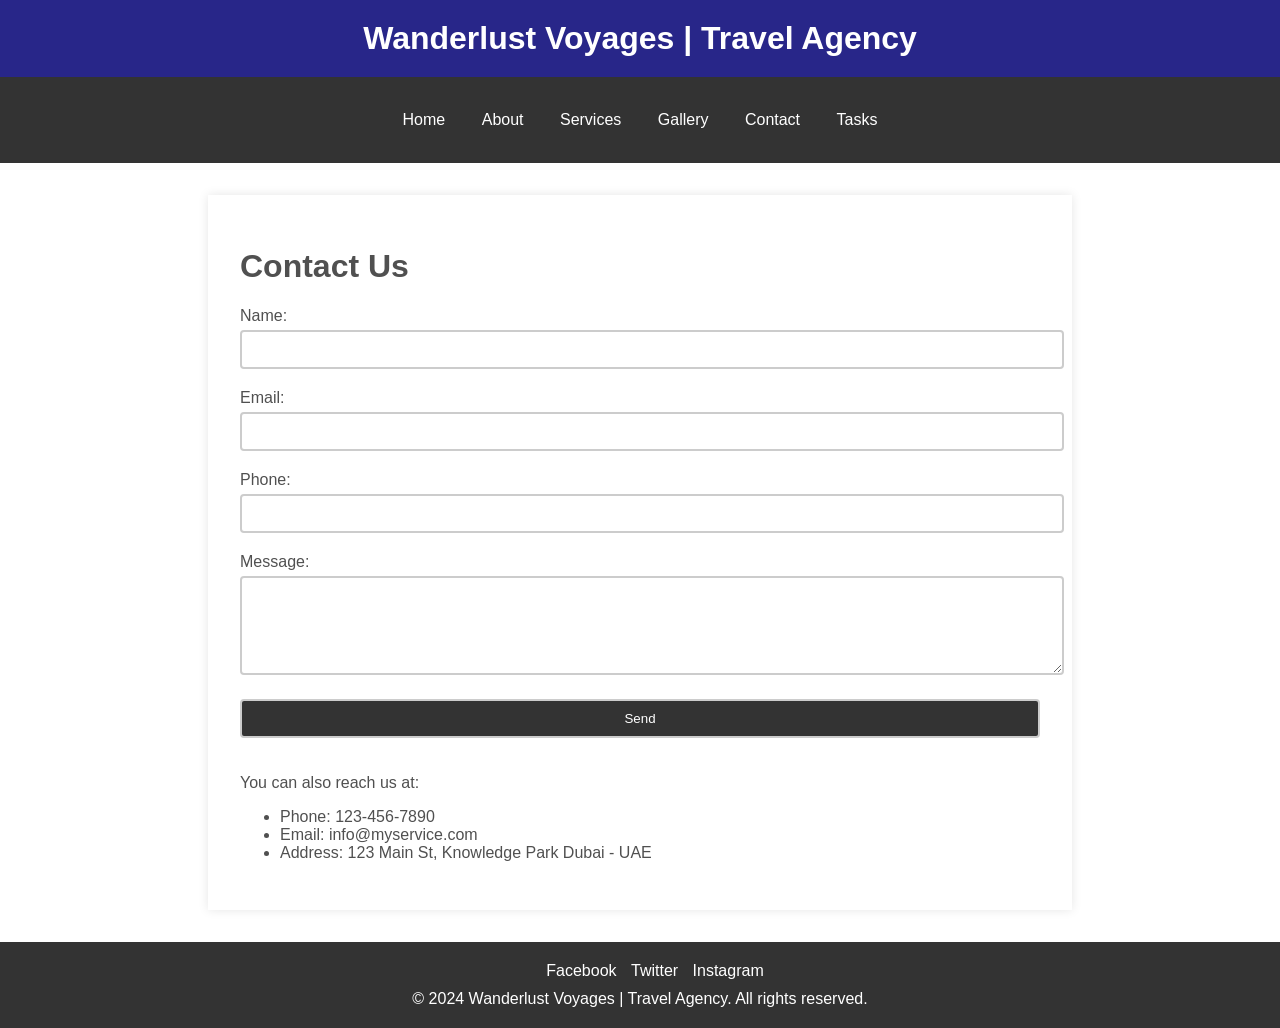
<file: contact.html>
<!DOCTYPE html>
<html lang="en">
<head>
  <meta charset="UTF-8">
  <title>Contact Us - Wanderlust Voyages</title>
  <meta name="viewport" content="width=device-width, initial-scale=1.0">
  <link rel="stylesheet" href="style.css">
  <style>
	   label {
		display: block;
		margin-bottom: 5px;
	}

	input,
	textarea {
		width: 100%;
		padding: 10px;
		margin-bottom: 20px;
		border: 2px solid #ccc;
		border-radius: 4px;
		resize: vertical;
	}

	input[type="submit"] {
		background-color: #333;
		color: #fff;
		cursor: pointer;
	}

	input[type="submit"]:hover {
		background-color: #555;
	}
  </style>
  
</head>
<body>
 <div>
  <header>
    <h1 class="headeraH1">Wanderlust Voyages | Travel Agency</h1>
	</header>
    <nav>
      <ul>
        <li><a href="index.html">Home</a></li>
        <li><a href="about.html">About</a></li>
        <li><a href="services.html">Services</a></li>
        <li><a href="gallery.html">Gallery</a></li>
        <li><a href="contact.html">Contact</a></li>
        <li><a href="tasks.html">Tasks</a></li>
    </ul>
    </nav>
  
  <main class="services">
    <h1>Contact Us</h1>
		
		<form method="post" action="#">
			<label for="name">Name:</label>
			<input type="text" id="name" name="name" required>

			<label for="email">Email:</label>
			<input type="email" id="email" name="email" required>

			<label for="phone">Phone:</label>
			<input type="tel" id="phone" name="phone">

			<label for="message">Message:</label>
			<textarea id="message" name="message" rows="5" required></textarea>

			<input type="submit" value="Send">
		</form>
		 <p>You can also reach us at:</p>
    <ul>
      <li>Phone: 123-456-7890</li>
      <li>Email: info@myservice.com</li>
      <li>Address: 123 Main St, Knowledge Park Dubai - UAE</li>
    </ul>

  </main>
  <footer>
      <ul>
        <li><a href="https://www.facebook.com/">Facebook</a></li>
        <li><a href="https://twitter.com/">Twitter</a></li>
        <li ><a href="https://www.instagram.com/">Instagram</a></li>
      </ul>
    <p >&copy; 2024 Wanderlust Voyages | Travel Agency. All rights reserved.</p>
  </footer>
  </div>
</body>
</html>
</file>
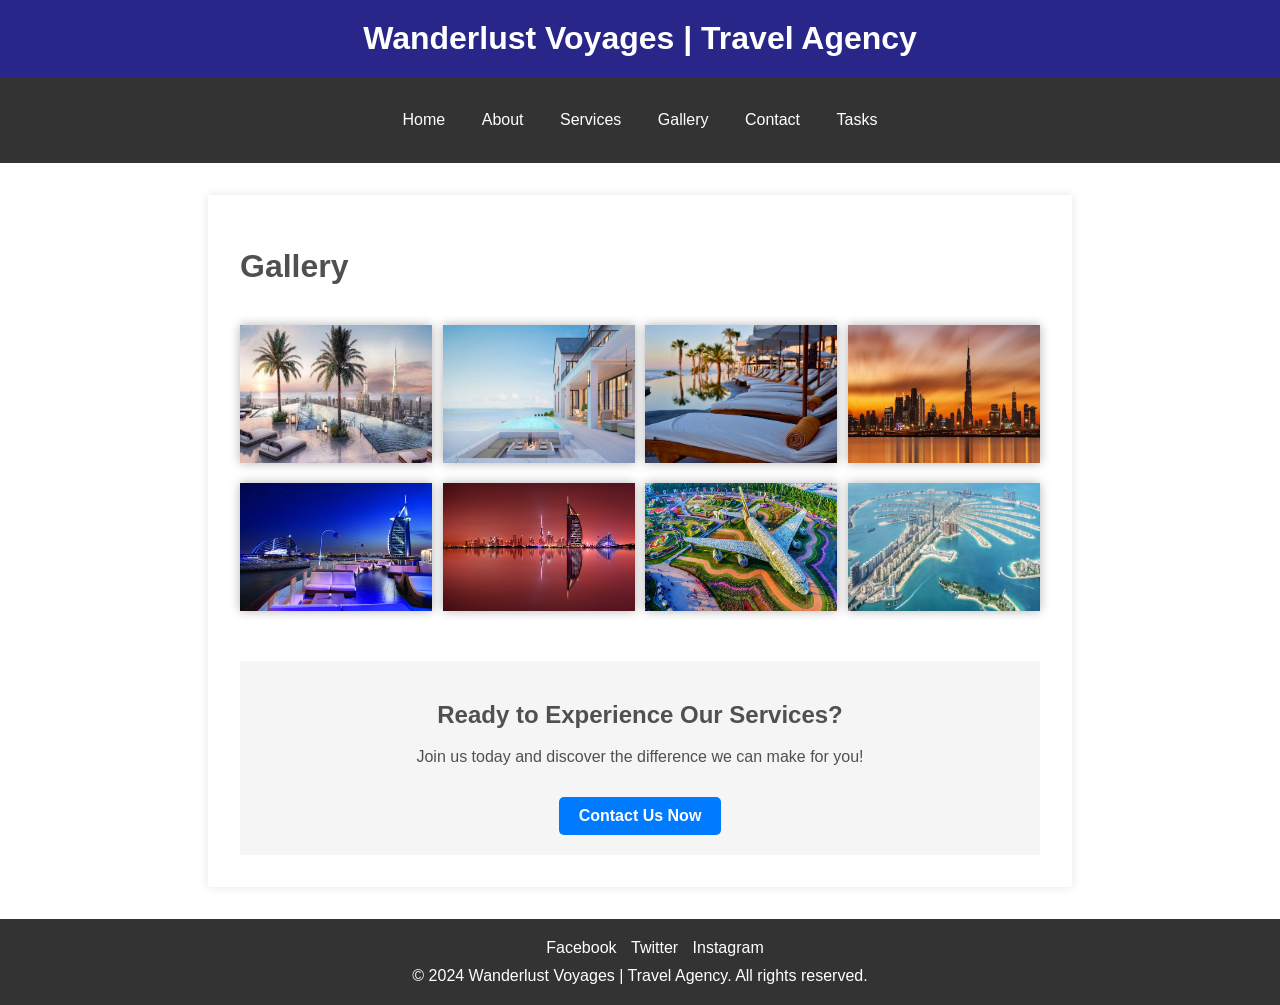
<file: gallery.html>
<!DOCTYPE html>
<html lang="en">
<head>
  <meta charset="UTF-8">
  <title>Gallery - Wanderlust Voyages</title>
  <link rel="stylesheet" href="style.css">
  <style>
   .gallery-container {
	margin: 0 auto;
	display: flex;
	flex-wrap: wrap;
	justify-content: space-between;
	margin-top: 40px;
  }

   .gallery-container img {
	width: 24%;
	margin-bottom: 20px;
	box-shadow: 0 0 10px rgba(0, 0, 0, 0.3);
  }
  </style>
  <meta name="viewport" content="width=device-width, initial-scale=1.0">
</head>
<body>
 <div>
  <header>
    <h1 class="headeraH1">Wanderlust Voyages | Travel Agency</h1>
	</header>
    <nav>
      <ul>
        <li><a href="index.html">Home</a></li>
        <li><a href="about.html">About</a></li>
        <li><a href="services.html">Services</a></li>
        <li><a href="gallery.html">Gallery</a></li>
        <li><a href="contact.html">Contact</a></li>
        <li><a href="tasks.html">Tasks</a></li>
    </ul>
    </nav>
  
  <main class="services">
      <h1>Gallery</h1>

		<div class="gallery-container">
			<img src="images/1.jpeg" alt="Spa Image 1">
			<img src="images/2.jpeg" alt="Spa Image 2">
			<img src="images/3.jpeg" alt="Spa Image 3">
			<img src="images/4.jpeg" alt="Spa Image 4">
			<img src="images/5.jpeg" alt="Spa Image 5">
			<img src="images/6.jpeg" alt="Spa Image 6">
			<img src="images/7.jpeg" alt="Spa Image 7">
			<img src="images/8.jpeg" alt="Spa Image 7">
		</div>
   <!-- Call to Action -->
   <section class="cta-container">
    <h2>Ready to Experience Our Services?</h2>
    <p>Join us today and discover the difference we can make for you!</p>
    <a href="contact.html" class="cta-button">Contact Us Now</a>
  </section>

  </main>
  <footer>
      <ul>
        <li><a href="https://www.facebook.com/">Facebook</a></li>
        <li><a href="https://twitter.com/">Twitter</a></li>
        <li ><a href="https://www.instagram.com/">Instagram</a></li>
      </ul>
    <p >&copy; 2024 Wanderlust Voyages | Travel Agency. All rights reserved.</p>
  </footer>
 </div>
</body>
</html>
</file>
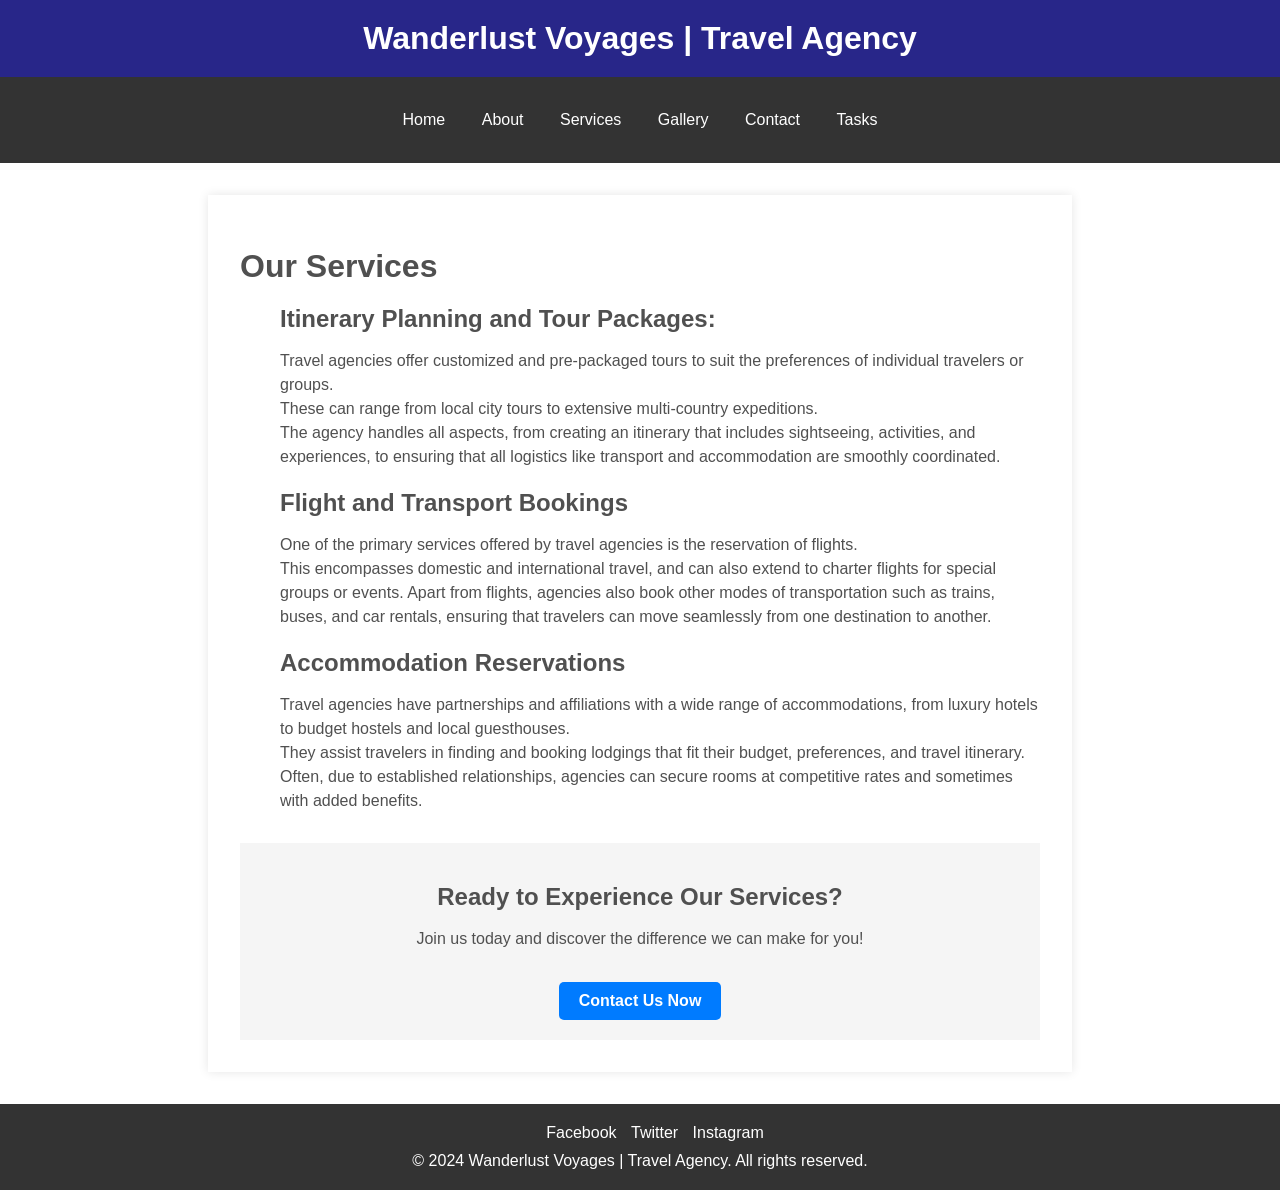
<file: services.html>
<!DOCTYPE html>
<html lang="en">
<head>
  <meta charset="UTF-8">
  <title>Services - Wanderlust Voyages</title>
  <meta name="viewport" content="width=device-width, initial-scale=1.0">
  <link rel="stylesheet" href="style.css">
  <style>
   
	.services h1 {
	   font-size: 2rem;
	   margin-bottom: 1rem;
	}

	.services ul {
	   list-style: none;
	}

	.services li {
	   margin-bottom: 2rem;
	}

	.services h2 {
	   font-size: 1.5rem;
	   margin-bottom: 1rem;
	}

	.services p {
	   line-height: 1.5;
	   margin-bottom: 1rem;
	}

	.services ul li {
	   margin-top: 0.5rem;
	   margin-bottom: 0.5rem;
	}
		.services ul li:first-of-type {
	   margin-top: 1rem;
	}

	.services ul li:last-of-type {
	   margin-bottom: 1rem;
	}
   
  </style>
  
  
 
  
</head>
<body>
 <div>
  <header>
    <h1 class="headeraH1">Wanderlust Voyages | Travel Agency</h1>
	</header>
    <nav>
      <ul>
         <li><a href="index.html">Home</a></li>
         <li><a href="about.html">About</a></li>
         <li><a href="services.html">Services</a></li>
         <li><a href="gallery.html">Gallery</a></li>
         <li><a href="contact.html">Contact</a></li>
         <li><a href="tasks.html">Tasks</a></li>
     </ul>
    </nav>
  
  <main class="services">
   <h1>Our Services</h1>
      <ul>
         <li>
            <h2>Itinerary Planning and Tour Packages:</h2>
            <p>Travel agencies offer customized and pre-packaged tours to suit the preferences of individual travelers or groups. <br>
               These can range from local city tours to extensive multi-country expeditions. <br>
               The agency handles all aspects, from creating an itinerary that includes sightseeing, activities, and experiences, to ensuring that all logistics like transport and accommodation are smoothly coordinated.</p>
            
         </li>
         <li>
            <h2>Flight and Transport Bookings</h2>
            <p>One of the primary services offered by travel agencies is the reservation of flights. <br>
               This encompasses domestic and international travel, and can also extend to charter flights for special groups or events. Apart from flights, agencies also book other modes of transportation such as trains, buses, and car rentals, ensuring that travelers can move seamlessly from one destination to another.
            </p>
            
         </li>
         <li>
            <h2>Accommodation Reservations</h2>
            <p>Travel agencies have partnerships and affiliations with a wide range of accommodations, from luxury hotels to budget hostels and local guesthouses. 
               <br>They assist travelers in finding and booking lodgings that fit their budget, preferences, and travel itinerary. Often, due to established relationships, agencies can secure rooms at competitive rates and sometimes with added benefits.

            </p>
            
         </li>
      </ul>

      <!-- Call to Action Section -->
<div class="cta-container">
   <h2>Ready to Experience Our Services?</h2>
   <p>Join us today and discover the difference we can make for you!</p>
   <a href="contact.html" class="cta-button">Contact Us Now</a>
</div>

  </main>
  <footer>
      <ul>
        <li><a href="https://www.facebook.com/">Facebook</a></li>
        <li><a href="https://twitter.com/">Twitter</a></li>
        <li ><a href="https://www.instagram.com/">Instagram</a></li>
      </ul>
    <p >&copy; 2024 Wanderlust Voyages | Travel Agency. All rights reserved.</p>
  </footer>
  </div>
</body>
</html>
</file>
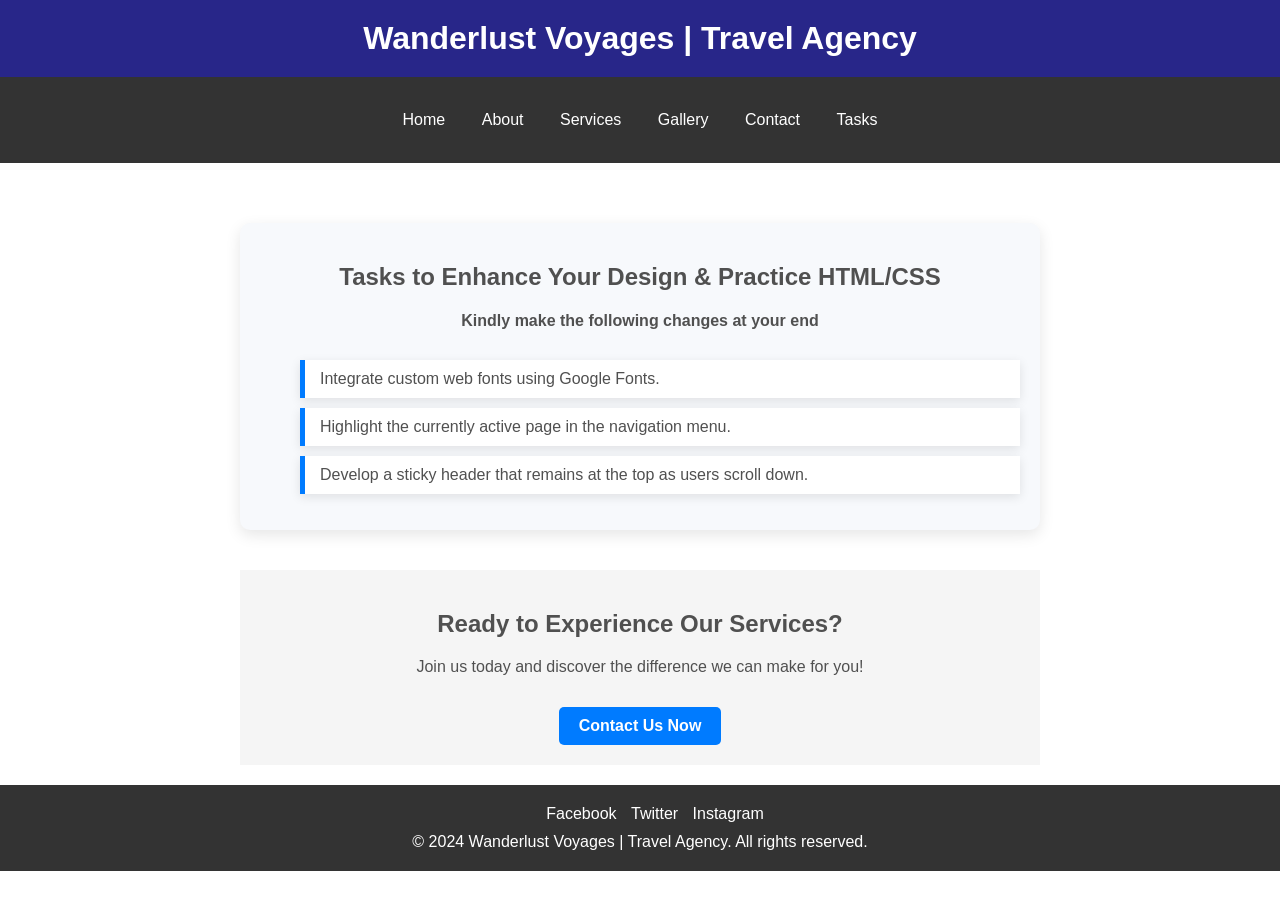
<file: tasks.html>
<!DOCTYPE html>
<html lang="en">
<head>
    <meta charset="UTF-8">
    <title>Tasks - Wanderlust Voyages</title>
    <meta name="viewport" content="width=device-width, initial-scale=1.0">
    <link rel="stylesheet" href="style.css">
    <style>
        .tasks-container {
            background-color: #f7f9fc;
            padding: 20px;
            border-radius: 10px;
            box-shadow: 0 5px 15px rgba(0, 0, 0, 0.1);
            max-width: 800px;
            margin: 40px auto;
        }

        .task-item {
            background-color: #ffffff;
            padding: 10px 15px;
            margin-bottom: 10px;
            border-left: 5px solid #007BFF;
            box-shadow: 0 3px 10px rgba(0, 0, 0, 0.1);
            transition: transform 0.2s;
            list-style-type: none;  /* This will hide the bullet point */
        }

        .task-item:hover {
            transform: translateX(10px);
        }

        .task-header {
            text-align: center;
            margin-bottom: 30px;
        }

    </style>
</head>
<body>
<div>
    <header>
        <h1 class="headeraH1">Wanderlust Voyages | Travel Agency</h1>
    </header>

    
    <nav>
        <ul>
            <li><a href="index.html">Home</a></li>
            <li><a href="about.html">About</a></li>
            <li><a href="services.html">Services</a></li>
            <li><a href="gallery.html">Gallery</a></li>
            <li><a href="contact.html">Contact</a></li>
            <li><a href="tasks.html">Tasks</a></li>
        </ul>
    </nav>

    <main>
        <div class="tasks-container">
            <div class="task-header">
                <h2>Tasks to Enhance Your Design & Practice HTML/CSS</h2>
                <h4>Kindly make the following changes at your end </h4>
            </div>
            <ul>
                <li class="task-item">Integrate custom web fonts using Google Fonts.</li>
                <li class="task-item">Highlight the currently active page in the navigation menu.</li>
                <li class="task-item">Develop a sticky header that remains at the top as users scroll down.</li>
            </ul>
        </div>

        <!-- Call to Action -->
      <section class="cta-container">
        <h2>Ready to Experience Our Services?</h2>
        <p>Join us today and discover the difference we can make for you!</p>
        <a href="contact.html" class="cta-button">Contact Us Now</a>
      </section>
    
    </main>

    <!-- Footer Section -->
    <footer>
        <ul>
          <li><a href="https://www.facebook.com/">Facebook</a></li>
          <li><a href="https://twitter.com/">Twitter</a></li>
          <li><a href="https://www.instagram.com/">Instagram</a></li>
        </ul>
        <p>&copy; 2024 Wanderlust Voyages | Travel Agency. All rights reserved.</p>
      </footer>
</div>
</body>
</html>
</file>
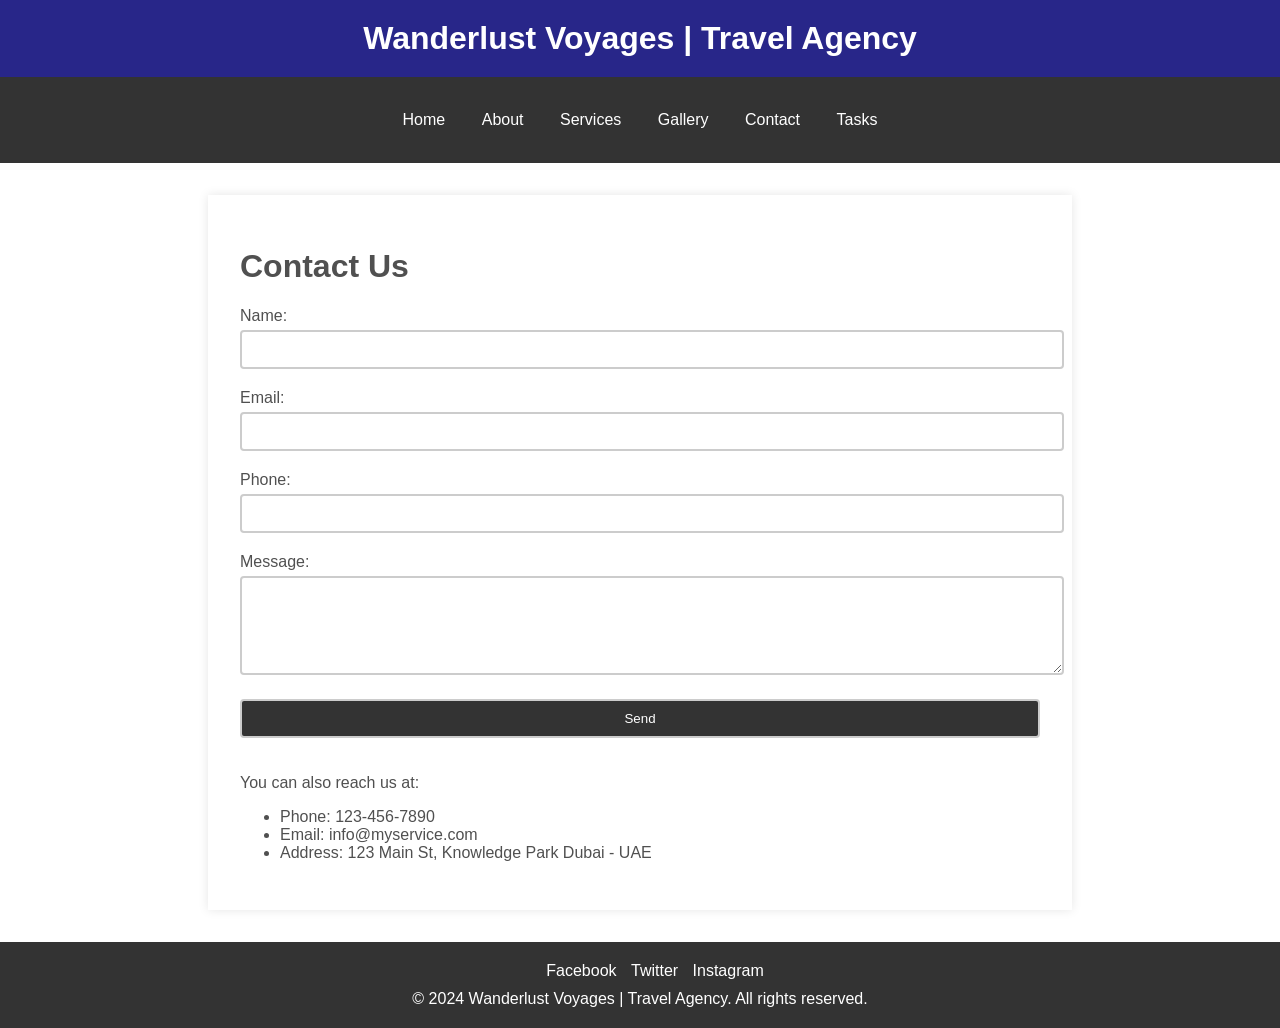
<file: week1/contact.html>
<!DOCTYPE html>
<html lang="en">
<head>
  <meta charset="UTF-8">
  <title>Contact Us - Wanderlust Voyages</title>
  <meta name="viewport" content="width=device-width, initial-scale=1.0">
  <link rel="stylesheet" href="style.css">
  <style>
	   label {
		display: block;
		margin-bottom: 5px;
	}

	input,
	textarea {
		width: 100%;
		padding: 10px;
		margin-bottom: 20px;
		border: 2px solid #ccc;
		border-radius: 4px;
		resize: vertical;
	}

	input[type="submit"] {
		background-color: #333;
		color: #fff;
		cursor: pointer;
	}

	input[type="submit"]:hover {
		background-color: #555;
	}
  </style>
  
</head>
<body>
 <div>
  <header>
    <h1 class="headeraH1">Wanderlust Voyages | Travel Agency</h1>
	</header>
    <nav>
      <ul>
        <li><a href="index.html">Home</a></li>
        <li><a href="about.html">About</a></li>
        <li><a href="services.html">Services</a></li>
        <li><a href="gallery.html">Gallery</a></li>
        <li><a href="contact.html">Contact</a></li>
        <li><a href="tasks.html">Tasks</a></li>
    </ul>
    </nav>
  
  <main class="services">
    <h1>Contact Us</h1>
		
		<form method="post" action="#">
			<label for="name">Name:</label>
			<input type="text" id="name" name="name" required>

			<label for="email">Email:</label>
			<input type="email" id="email" name="email" required>

			<label for="phone">Phone:</label>
			<input type="tel" id="phone" name="phone">

			<label for="message">Message:</label>
			<textarea id="message" name="message" rows="5" required></textarea>

			<input type="submit" value="Send">
		</form>
		 <p>You can also reach us at:</p>
    <ul>
      <li>Phone: 123-456-7890</li>
      <li>Email: info@myservice.com</li>
      <li>Address: 123 Main St, Knowledge Park Dubai - UAE</li>
    </ul>

  </main>
  <footer>
      <ul>
        <li><a href="https://www.facebook.com/">Facebook</a></li>
        <li><a href="https://twitter.com/">Twitter</a></li>
        <li ><a href="https://www.instagram.com/">Instagram</a></li>
      </ul>
    <p >&copy; 2024 Wanderlust Voyages | Travel Agency. All rights reserved.</p>
  </footer>
  </div>
</body>
</html>
</file>
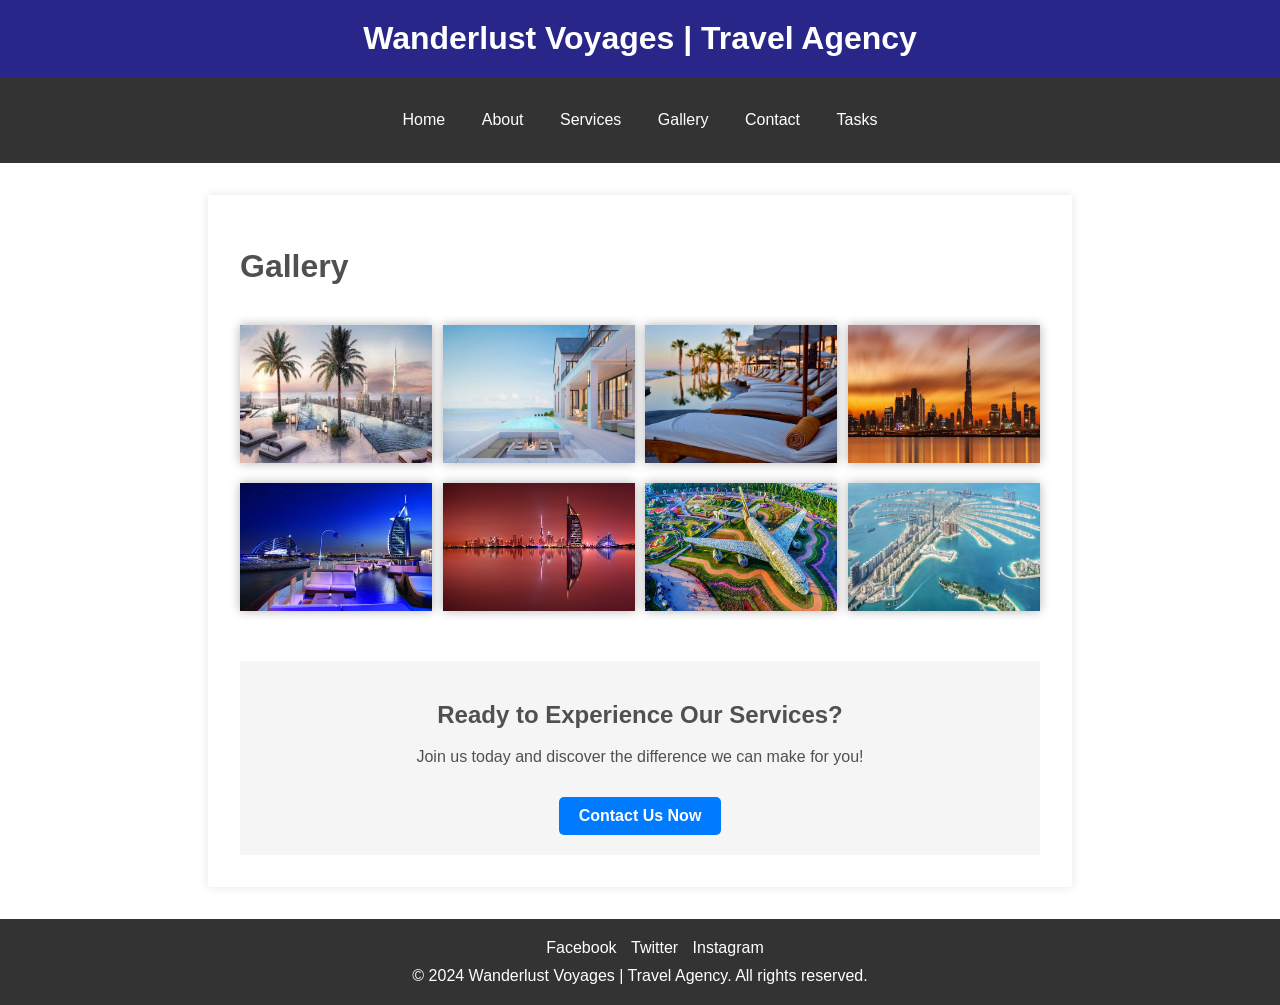
<file: week1/gallery.html>
<!DOCTYPE html>
<html lang="en">
<head>
  <meta charset="UTF-8">
  <title>Gallery - Wanderlust Voyages</title>
  <link rel="stylesheet" href="style.css">
  <style>
   .gallery-container {
	margin: 0 auto;
	display: flex;
	flex-wrap: wrap;
	justify-content: space-between;
	margin-top: 40px;
  }

   .gallery-container img {
	width: 24%;
	margin-bottom: 20px;
	box-shadow: 0 0 10px rgba(0, 0, 0, 0.3);
  }
  </style>
  <meta name="viewport" content="width=device-width, initial-scale=1.0">
</head>
<body>
 <div>
  <header>
    <h1 class="headeraH1">Wanderlust Voyages | Travel Agency</h1>
	</header>
    <nav>
      <ul>
        <li><a href="index.html">Home</a></li>
        <li><a href="about.html">About</a></li>
        <li><a href="services.html">Services</a></li>
        <li><a href="gallery.html">Gallery</a></li>
        <li><a href="contact.html">Contact</a></li>
        <li><a href="tasks.html">Tasks</a></li>
    </ul>
    </nav>
  
  <main class="services">
      <h1>Gallery</h1>

		<div class="gallery-container">
			<img src="images/1.jpeg" alt="Spa Image 1">
			<img src="images/2.jpeg" alt="Spa Image 2">
			<img src="images/3.jpeg" alt="Spa Image 3">
			<img src="images/4.jpeg" alt="Spa Image 4">
			<img src="images/5.jpeg" alt="Spa Image 5">
			<img src="images/6.jpeg" alt="Spa Image 6">
			<img src="images/7.jpeg" alt="Spa Image 7">
			<img src="images/8.jpeg" alt="Spa Image 7">
		</div>
   <!-- Call to Action -->
   <section class="cta-container">
    <h2>Ready to Experience Our Services?</h2>
    <p>Join us today and discover the difference we can make for you!</p>
    <a href="contact.html" class="cta-button">Contact Us Now</a>
  </section>

  </main>
  <footer>
      <ul>
        <li><a href="https://www.facebook.com/">Facebook</a></li>
        <li><a href="https://twitter.com/">Twitter</a></li>
        <li ><a href="https://www.instagram.com/">Instagram</a></li>
      </ul>
    <p >&copy; 2024 Wanderlust Voyages | Travel Agency. All rights reserved.</p>
  </footer>
 </div>
</body>
</html>
</file>
<file: style.css>
/* Reset Styles */
body {
    margin: 0;
    padding: 0;
    font-family: Arial, sans-serif;
    color: #505050;
}

/* Header Styles */
header {
    background-color: #282689;
    color: #fff;
    text-align: center;
    padding: 20px;
}

.headeraH1 {
    margin: 0;
}

.banner {
    width: 100%;
    overflow: hidden;
}

.banner img {
    width: 100%;
    height: auto;
    display: block;
}


/* Navigation Styles */
nav ul {
    background-color: #333;
    color: #fff;
    text-align: center;
    list-style-type: none;
    margin: 0;
    padding: 20px;
}

nav li {
    display: inline-block;
}

nav a {
    display: block;
    color: #fff;
    text-align: center;
    padding: 14px 16px;
    text-decoration: none;
    transition: background-color 0.3s;  /* Smooth transition for hover effect */
}

nav a:hover {
    background-color: #505050;  /* Darker shade for hover */
}

/* Banner Styles */
.banner-container {
    display: flex;
    justify-content: center;
    align-items: center;
    height: auto;
    width: 100%;
    overflow: hidden;
}

.centered-banner {
    padding: 30px;
    max-width: 80%;
    height: auto;
}

/* Main Content Styles */
main {
    max-width: 800px;
    margin: 0 auto;
    padding: 20px;
}

.services {
    margin: 2rem auto;
    padding: 2rem;
    background-color: #fff;
    box-shadow: 0 0 10px rgba(0,0,0,0.1);
}

main h3 {
    margin-top: 20px;
}

/* Service Columns */
.services-container {
    display: flex;
    justify-content: center;
    flex-wrap: wrap;
    gap: 20px;
}

.service-column {
    flex-basis: calc(25% - 20px);
    max-width: calc(25% - 20px);
    display: flex;
    flex-direction: column;
    align-items: center;
    text-align: center;
}

.service-column img {
    width: 180px;
    height: auto;
    margin-bottom: 10px;
}

.service-column h3 {
    margin-bottom: 5px;
}

/* Media Queries for Responsiveness */
@media (max-width: 800px) {
    .service-column {
        flex-basis: calc(50% - 20px);
        max-width: calc(50% - 20px);
    }
}

@media (max-width: 700px) {
    .service-column {
        flex-basis: 100%;
        max-width: 100%;
    }
}

/* Call to Action Styles */
.cta-container {
    text-align: center;
    padding: 20px;
    background-color: #f5f5f5;
    margin-top: 30px;
}

.cta-button {
    display: inline-block;
    padding: 10px 20px;
    background-color: #007BFF;
    color: #ffffff;
    text-decoration: none;
    border-radius: 5px;
    font-weight: bold;
    margin-top: 15px;
    transition: background-color 0.3s;
}

.cta-button:hover {
    background-color: #0056b3;
}

/* Footer Styles */
footer {
    background-color: #333;
    color: #fff;
    text-align: center;
    padding: 20px;
}

footer ul {
    margin: 0;
}

footer li {
    display: inline-block;
    margin-right: 10px;
}

footer a {
    color: #fff;
    text-decoration: none;
    transition: color 0.3s;  /* Smooth transition for hover effect */
}

footer a:hover {
    color: #b3b3b3;  /* Lighter color on hover */
}

footer p {
    margin: 10px 0 0;
}
</file>
<file: week1/style.css>
/* Reset Styles */
body {
    margin: 0;
    padding: 0;
    font-family: Arial, sans-serif;
    color: #505050;
}
 
/* Header Styles */
header {
    background-color: #282689;
    color: #fff;
    text-align: center;
    padding: 20px;
}

.headeraH1 {
    margin: 0;
}

.banner {
    width: 100%;
    overflow: hidden;
}

.banner img {
    width: 100%;
    height: auto;
    display: block;
}


/* Navigation Styles */
nav ul {
    background-color: #333;
    color: #fff;
    text-align: center;
    list-style-type: none;
    margin: 0;
    padding: 20px;
}

nav li {
    display: inline-block;
}

nav a {
    display: block;
    color: #fff;
    text-align: center;
    padding: 14px 16px;
    text-decoration: none;
    transition: background-color 0.3s;  /* Smooth transition for hover effect */
}

nav a:hover {
    background-color: #505050;  /* Darker shade for hover */
}

/* Banner Styles */
.banner-container {
    display: flex;
    justify-content: center;
    align-items: center;
    height: auto;
    width: 100%;
    overflow: hidden;
}

.centered-banner {
    padding: 30px;
    max-width: 80%;
    height: auto;
}

/* Main Content Styles */
main {
    max-width: 800px;
    margin: 0 auto;
    padding: 20px;
}

.services {
    margin: 2rem auto;
    padding: 2rem;
    background-color: #fff;
    box-shadow: 0 0 10px rgba(0,0,0,0.1);
}

main h3 {
    margin-top: 20px;
}

/* Service Columns */
.services-container {
    display: flex;
    justify-content: center;
    flex-wrap: wrap;
    gap: 20px;
}

.service-column {
    flex-basis: calc(25% - 20px);
    max-width: calc(25% - 20px);
    display: flex;
    flex-direction: column;
    align-items: center;
    text-align: center;
}

.service-column img {
    width: 180px;
    height: auto;
    margin-bottom: 10px;
}

.service-column h3 {
    margin-bottom: 5px;
}

/* Media Queries for Responsiveness */
@media (max-width: 800px) {
    .service-column {
        flex-basis: calc(50% - 20px);
        max-width: calc(50% - 20px);
    }
}

@media (max-width: 700px) {
    .service-column {
        flex-basis: 100%;
        max-width: 100%;
    }
}

/* Call to Action Styles */
.cta-container {
    text-align: center;
    padding: 20px;
    background-color: #f5f5f5;
    margin-top: 30px;
}

.cta-button {
    display: inline-block;
    padding: 10px 20px;
    background-color: #007BFF;
    color: #ffffff;
    text-decoration: none;
    border-radius: 5px;
    font-weight: bold;
    margin-top: 15px;
    transition: background-color 0.3s;
}

.cta-button:hover {
    background-color: #0056b3;
}

/* Footer Styles */
footer {
    background-color: #333;
    color: #fff;
    text-align: center;
    padding: 20px;
}

footer ul {
    margin: 0;
}

footer li {
    display: inline-block;
    margin-right: 10px;
}

footer a {
    color: #fff;
    text-decoration: none;
    transition: color 0.3s;  /* Smooth transition for hover effect */
}

footer a:hover {
    color: #b3b3b3;  /* Lighter color on hover */
}

footer p {
    margin: 10px 0 0;
}
</file>
